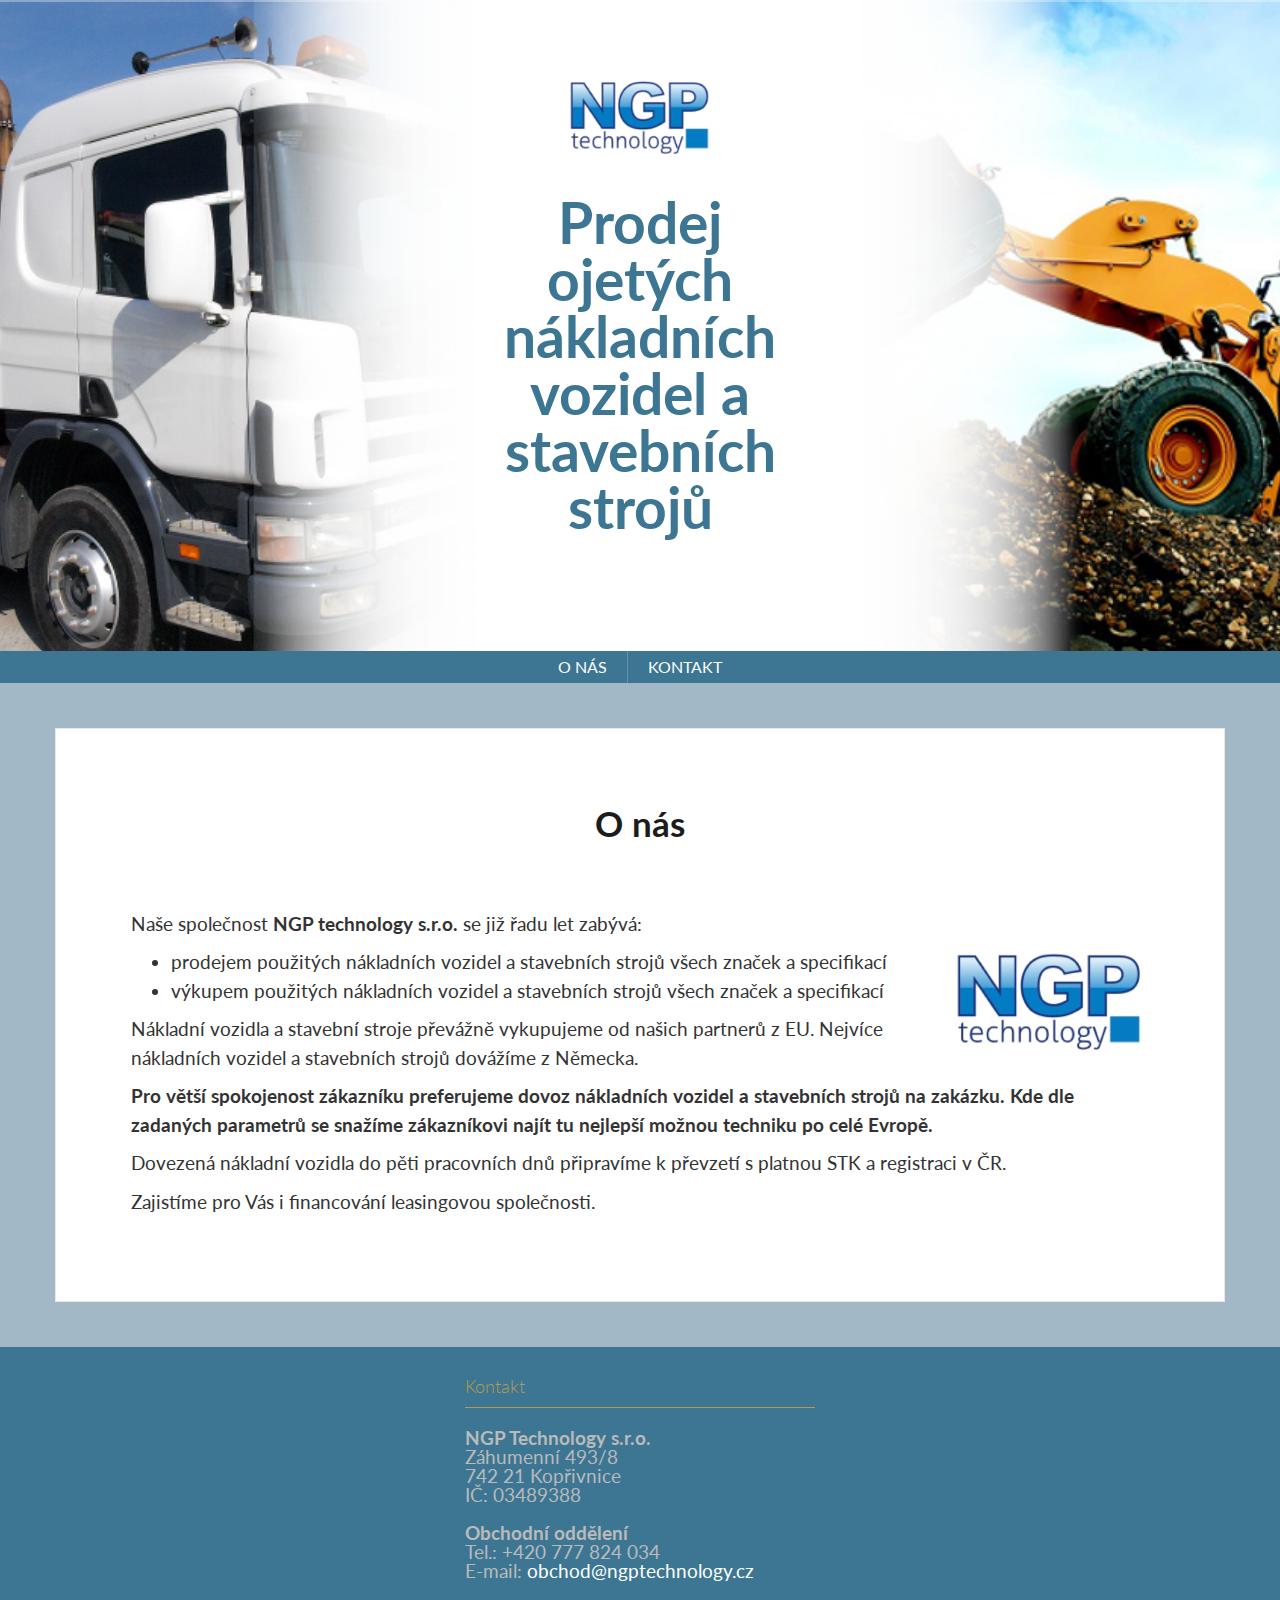
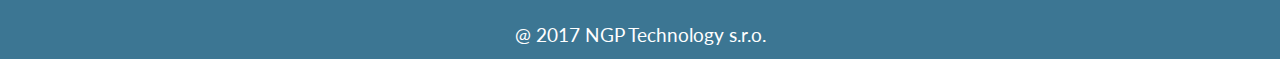
<file: index.html>
<!DOCTYPE html>
<html lang="cs-CZ">
<head>
<meta charset="UTF-8">
<meta name="viewport" content="width=device-width, initial-scale=1">
<link rel="profile" href="https://gmpg.org/xfn/11">
<link rel="pingback" href="xmlrpc.php">
<link rel="shortcut icon" href="wp-content/uploads/2017/10/logo.jpg" />
    
<!-- Global site tag (gtag.js) - Google Analytics -->
<script async src="https://www.googletagmanager.com/gtag/js?id=UA-76044868-4"></script>
<script>
  window.dataLayer = window.dataLayer || [];
  function gtag(){dataLayer.push(arguments);}
  gtag('js', new Date());

  gtag('config', 'UA-76044868-4');
</script>

<title>O nás | NGP Technology s.r.o.</title>

<!-- This site is optimized with the Yoast SEO plugin v12.2 - https://yoast.com/wordpress/plugins/seo/ -->
<meta name="robots" content="max-snippet:-1, max-image-preview:large, max-video-preview:-1"/>
<link rel="canonical" href="index.html" />
<meta property="og:locale" content="cs_CZ" />
<meta property="og:type" content="article" />
<meta property="og:title" content="O nás | NGP Technology s.r.o." />
<meta property="og:description" content="Naše společnost NGP technology s.r.o. se již řadu let zabývá: prodejem použitých nákladních vozidel a stavebních strojů všech značek a specifikací výkupem použitých nákladních vozidel a stavebních strojů všech značek a specifikací servisem a přestavbou nákladních vozidel značkyContinue reading" />
<meta property="og:url" content="./" />
<meta property="og:site_name" content="NGP Technology s.r.o." />
<meta property="og:image" content="wp-content/uploads/2017/10/logo-300x154.jpg" />
<meta name="twitter:card" content="summary" />
<meta name="twitter:description" content="Naše společnost NGP technology s.r.o. se již řadu let zabývá: prodejem použitých nákladních vozidel a stavebních strojů všech značek a specifikací výkupem použitých nákladních vozidel a stavebních strojů všech značek a specifikací servisem a přestavbou nákladních vozidel značkyContinue reading" />
<meta name="twitter:title" content="O nás | NGP Technology s.r.o." />
<meta name="twitter:image" content="wp-content/uploads/2017/10/logo-300x154.jpg" />
<script type='application/ld+json'>{"@context":"https://schema.org","@type":"Organization","name":"NGP Technology s.r.o.","url":"./","logo":"wp-content/uploads/2017/10/logo.jpg"}</script>
<!-- / Yoast SEO plugin. -->

<link rel='dns-prefetch' href='https://fonts.googleapis.com/' />
<link rel='dns-prefetch' href='https://s.w.org/' />
<link rel="alternate" type="application/rss+xml" title="NGP Technology s.r.o. &raquo; RSS zdroj" href="feed/" />
<link rel="alternate" type="application/rss+xml" title="NGP Technology s.r.o. &raquo; RSS komentářů" href="comments/feed/" />
		<script type="text/javascript">
			window._wpemojiSettings = {"baseUrl":"https:\/\/s.w.org\/images\/core\/emoji\/12.0.0-1\/72x72\/","ext":".png","svgUrl":"https:\/\/s.w.org\/images\/core\/emoji\/12.0.0-1\/svg\/","svgExt":".svg","source":{"concatemoji":"wp-includes\/js\/wp-emoji-release.min.js?ver=5.2.22"}};
			!function(e,a,t){var n,r,o,i=a.createElement("canvas"),p=i.getContext&&i.getContext("2d");function s(e,t){var a=String.fromCharCode;p.clearRect(0,0,i.width,i.height),p.fillText(a.apply(this,e),0,0);e=i.toDataURL();return p.clearRect(0,0,i.width,i.height),p.fillText(a.apply(this,t),0,0),e===i.toDataURL()}function c(e){var t=a.createElement("script");t.src=e,t.defer=t.type="text/javascript",a.getElementsByTagName("head")[0].appendChild(t)}for(o=Array("flag","emoji"),t.supports={everything:!0,everythingExceptFlag:!0},r=0;r<o.length;r++)t.supports[o[r]]=function(e){if(!p||!p.fillText)return!1;switch(p.textBaseline="top",p.font="600 32px Arial",e){case"flag":return s([55356,56826,55356,56819],[55356,56826,8203,55356,56819])?!1:!s([55356,57332,56128,56423,56128,56418,56128,56421,56128,56430,56128,56423,56128,56447],[55356,57332,8203,56128,56423,8203,56128,56418,8203,56128,56421,8203,56128,56430,8203,56128,56423,8203,56128,56447]);case"emoji":return!s([55357,56424,55356,57342,8205,55358,56605,8205,55357,56424,55356,57340],[55357,56424,55356,57342,8203,55358,56605,8203,55357,56424,55356,57340])}return!1}(o[r]),t.supports.everything=t.supports.everything&&t.supports[o[r]],"flag"!==o[r]&&(t.supports.everythingExceptFlag=t.supports.everythingExceptFlag&&t.supports[o[r]]);t.supports.everythingExceptFlag=t.supports.everythingExceptFlag&&!t.supports.flag,t.DOMReady=!1,t.readyCallback=function(){t.DOMReady=!0},t.supports.everything||(n=function(){t.readyCallback()},a.addEventListener?(a.addEventListener("DOMContentLoaded",n,!1),e.addEventListener("load",n,!1)):(e.attachEvent("onload",n),a.attachEvent("onreadystatechange",function(){"complete"===a.readyState&&t.readyCallback()})),(n=t.source||{}).concatemoji?c(n.concatemoji):n.wpemoji&&n.twemoji&&(c(n.twemoji),c(n.wpemoji)))}(window,document,window._wpemojiSettings);
		</script>
		<style type="text/css">
img.wp-smiley,
img.emoji {
	display: inline !important;
	border: none !important;
	box-shadow: none !important;
	height: 1em !important;
	width: 1em !important;
	margin: 0 .07em !important;
	vertical-align: -0.1em !important;
	background: none !important;
	padding: 0 !important;
}
</style>
	<link rel='stylesheet' id='oria-bootstrap-css'  href='wp-content/themes/oria/css/bootstrap/bootstrap.min.css%3Fver=1.css' type='text/css' media='all' />
<link rel='stylesheet' id='wp-block-library-css'  href='wp-includes/css/dist/block-library/style.min.css%3Fver=5.2.22.css' type='text/css' media='all' />
<link rel='stylesheet' id='bodhi-svgs-attachment-css'  href='wp-content/plugins/svg-support/css/svgs-attachment.css%3Fver=5.2.22.css' type='text/css' media='all' />
<link rel='stylesheet' id='chld_thm_cfg_parent-css'  href='wp-content/themes/oria/style.css%3Fver=5.2.22.css' type='text/css' media='all' />
<link rel='stylesheet' id='oria-style-css'  href='wp-content/themes/oria-child/style.css%3Fver=5.2.22.css' type='text/css' media='all' />
<style id='oria-style-inline-css' type='text/css'>
.footer-widgets .widget-title,.owl-theme .owl-controls .owl-buttons div,.read-more,.entry-title a:hover,a, a:hover { color:#b7994d}
#preloader-inner,.oria-slider .slide-title a,.read-more:hover,.nav-previous:hover,.nav-next:hover, button,.button,input[type="button"],input[type="reset"],input[type="submit"] { background-color:#b7994d}
.widget-title { border-color:#b7994d}
.sidebar-toggle,.social-navigation li a:hover,.main-navigation a:hover {background-color:rgba(183,153,77,0.4);}
body, .widget a { color:#333333}
.site-title a, .site-title a:hover { color:#6391bf}
.site-description { color:#a3a3a3}
.site-logo { max-width:150px; }
.site-branding { padding-top:75px;padding-bottom:75px; }
h1, h2, h3, h4, h5, h6, .main-navigation li { font-family:Lato, sans-serif;}
.site-title { font-size:40px; }
.site-description { font-size:20px; }
h1 { font-size:35px; }
h2 { font-size:23px; }
h3 { font-size:19px; }
h4 { font-size:18px; }
h5 { font-size:18px; }
h6 { font-size:15px; }
body { font-size:19px; }

</style>
<link rel='stylesheet' id='oria-body-fonts-css'  href='https://fonts.googleapis.com/css?family=Lato%3A400%2C700%2C400italic%2C700italic&amp;ver=5.2.22' type='text/css' media='all' />
<link rel='stylesheet' id='oria-headings-fonts-css'  href='https://fonts.googleapis.com/css?family=Lato%3A300%2C700&amp;ver=5.2.22' type='text/css' media='all' />
<link rel='stylesheet' id='oria-fontawesome-css'  href='wp-content/themes/oria/fonts/font-awesome.min.css%3Fver=5.2.22.css' type='text/css' media='all' />
<script type='text/javascript' src='wp-includes/js/jquery/jquery.js%3Fver=1.12.4-wp'></script>
<script type='text/javascript' src='wp-includes/js/jquery/jquery-migrate.min.js%3Fver=1.4.1'></script>
<script type='text/javascript' src='wp-content/themes/oria/js/owl.carousel.min.js%3Fver=1'></script>
<script type='text/javascript'>
/* <![CDATA[ */
var sliderOptions = {"slideshowspeed":"4000"};
var sliderOptions = {"slideshowspeed":"4000"};
/* ]]> */
</script>
<script type='text/javascript' src='wp-content/themes/oria/js/slider-init.js%3Fver=1'></script>
<script type='text/javascript' src='wp-content/themes/oria/js/jquery.fitvids.js%3Fver=1'></script>
<script type='text/javascript' src='wp-content/themes/oria/js/jquery.slicknav.min.js%3Fver=1'></script>
<script type='text/javascript' src='wp-content/themes/oria/js/parallax.min.js%3Fver=1'></script>
<script type='text/javascript' src='wp-content/themes/oria/js/scripts.js%3Fver=1'></script>
<script type='text/javascript' src='wp-includes/js/imagesloaded.min.js%3Fver=3.2.0'></script>
<script type='text/javascript' src='wp-includes/js/masonry.min.js%3Fver=3.3.2'></script>
<script type='text/javascript' src='wp-content/themes/oria/js/imagesloaded.pkgd.min.js%3Fver=1'></script>
<script type='text/javascript' src='wp-content/themes/oria/js/masonry-init.js%3Fver=1'></script>
<link rel='https://api.w.org/' href='wp-json/' />
<link rel="EditURI" type="application/rsd+xml" title="RSD" href="xmlrpc.php?rsd" />
<link rel="wlwmanifest" type="application/wlwmanifest+xml" href="wp-includes/wlwmanifest.xml" />
<meta name="generator" content="WordPress 5.2.22" />
<link rel='shortlink' href='?p=2' />
<link rel="alternate" type="application/json+oembed" href="wp-json/oembed/1.0/embed?url=%2F" />
<link rel="alternate" type="text/xml+oembed" href="wp-json/oembed/1.0/embed?url=%2F&#038;format=xml" />
<!--[if lt IE 9]>
<script src="wp-content/themes/oria/js/html5shiv.js"></script>
<![endif]-->
		<style type="text/css">
			.site-header {
				background-image: url(wp-content/uploads/2017/10/uvodni_fotka4.png);
			}
		</style>
		<style type="text/css" id="custom-background-css">
body.custom-background { background-color: #a3b8c6; }
</style>
	<link rel="icon" href="wp-content/uploads/2017/09/logo.png" sizes="32x32" />
<link rel="icon" href="wp-content/uploads/2017/09/logo.png" sizes="192x192" />
<link rel="apple-touch-icon-precomposed" href="wp-content/uploads/2017/09/logo.png" />
<meta name="msapplication-TileImage" content="https://ngptechnology.cz/wp-content/uploads/2017/09/logo.png" />
</head>

<body data-rsssl=1 class="page-template-default page page-id-2 custom-background fullwidth-single">

<div class="preloader"><div id="preloader-inner"><div class="preload">&nbsp;</div></div></div>
<div id="page" class="hfeed site">
	<a class="skip-link screen-reader-text" href="index.html#content">Přejít k obsahu webu</a>

	<header id="masthead" class="site-header" role="banner">

		<div class="top-bar clearfix no-toggle">
						<nav class="social-navigation clearfix">
							</nav>
					
					</div>

		<div class="container">
			<div class="site-branding">
				<a href="./" title="NGP Technology s.r.o."><img class="site-logo show-title" src="wp-content/uploads/2017/10/logo.jpg" alt="NGP Technology s.r.o." /></a><h1 class="site-title">Prodej ojetých nákladních vozidel a stavebních strojů</h1>			</div><!-- .site-branding -->
		</div>

		<nav id="site-navigation" class="main-navigation" role="navigation">
			<div class="menu-hlavni-container"><ul id="primary-menu" class="menu clearfix">
<li id="menu-item-136" class="menu-item menu-item-type-post_type menu-item-object-page current-menu-item page_item page-item-2 current_page_item menu-item-136"><a href="index.html" aria-current="page">O nás</a></li>
<li id="menu-item-313" class="menu-item menu-item-type-post_type menu-item-object-page menu-item-313"><a href="kontakt/">Kontakt</a></li>
</ul></div>		</nav><!-- #site-navigation -->
		<nav class="mobile-nav"></nav>

	</header><!-- #masthead -->
	

		<!--
						<div class="oria-slider slider-loader">
				<div class="featured-inner clearfix">
					<div class="slider-inner">
					                        <div class="slide">
						<div class="slide-category">
                            	<span>NOVÉ</span>                            </div>
                            <img width="368" height="260" src="wp-content/uploads/2018/01/20180123_102216-368x260.jpg" class="attachment-oria-carousel size-oria-carousel wp-post-image" alt="" />
                            <h3 class="slide-title">LIEBHERR 926</h3>
                        </div>

					                        <div class="slide">
						<div class="slide-category">
                            	<span>NOVÉ</span>                            </div>
                            <img width="390" height="260" src="wp-content/uploads/2017/12/IMG_4922-1-390x260.jpg" class="attachment-oria-carousel size-oria-carousel wp-post-image" alt="" />
                            <h3 class="slide-title">LIEBHERR LTM 1025</h3>
                        </div>

										</div>
				</div>
			</div>
					-->
	<div id="content" class="site-content clearfix">
				<div class="container content-wrapper">
		

	<div id="primary" class="content-area">
		<main id="main" class="site-main" role="main">

			
				
<article id="post-2" class="post-2 page type-page status-publish hentry">

		
	<header class="entry-header">
		<h1 class="entry-title">O nás</h1>	</header><!-- .entry-header -->

	<div class="entry-content">
		<p class="p2"><span class="s1">Naše společnost <strong>NGP technology s.r.o.</strong> se již řadu let zabývá:</span></p>
<p><img class="wp-image-211 alignright" src="wp-content/uploads/2017/10/logo-300x154.jpg" alt="" width="199" height="102" srcset="wp-content/uploads/2017/10/logo-300x154.jpg 300w, wp-content/uploads/2017/10/logo-520x267.jpg 520w, wp-content/uploads/2017/10/logo.jpg 737w" sizes="(max-width: 199px) 100vw, 199px" /></p>
<ul>
<li class="p2"><span class="s1"> prodejem použitých nákladních vozidel a stavebních strojů všech značek a specifikací</span></li>
<li>výkupem <span class="s1">použitých nákladních vozidel a stavebních strojů všech značek a specifikací</span></li>
</ul>
<p class="p2"><span class="s1">Nákladní vozidla a stavební stroje převážně vykupujeme od našich partnerů z EU. Nejvíce nákladních vozidel a stavebních strojů dovážíme z Německa.</span></p>
<p class="p2"><strong><span class="s1">Pro větší spokojenost zákazníku preferujeme dovoz nákladních vozidel a stavebních strojů na zakázku. Kde dle zadaných parametrů se snažíme zákazníkovi najít tu nejlepší možnou techniku po celé Evropě.</span></strong></p>
<p class="p2"><span class="s1">Dovezená nákladní vozidla do pěti pracovních dnů připravíme k převzetí s platnou STK a registraci v ČR.</span></p>
<p class="p2"><span class="s1">Zajistíme pro Vás i financování leasingovou společnosti.</span></p>
			</div><!-- .entry-content -->

	<footer class="entry-footer">
			</footer><!-- .entry-footer -->
</article><!-- #post-## -->

				
			
		</main><!-- #main -->
	</div><!-- #primary -->


		</div>
	</div><!-- #content -->

			
	
	<div id="sidebar-footer" class="footer-widgets" role="complementary">
		<div class="container" style="display: flex; justify-content: center;">
							<div class="sidebar-column col-md-4">
					<aside id="text-5" class="widget widget_text"><h4 class="widget-title">Kontakt</h4>			<div class="textwidget"><p><strong>NGP Technology s.r.o.</strong><br class="" />Záhumenní 493/8<br class="" />742 21 Kopřivnice<br class="" />IČ: 03489388<br class="" /><br class="" /><strong>Obchodní oddělení</strong><br />
Tel.: +420 777 824 034<br />
E-mail: <a href="mailto:obchod@ngptechnology.cz">obchod@ngptechnology.cz</a></p>
</div>
		</aside>				</div>
					</div>	
	</div>	
	<footer id="colophon" class="site-footer" role="contentinfo">
		<div class="site-info container" style="display: flex; justify-content: center;">
			<a href="./" rel="nofollow">@ 2017 NGP Technology s.r.o.</a><span class="sep">		</div><!-- .site-info -->
	</footer><!-- #colophon -->
</div><!-- #page -->

<script type='text/javascript' src='wp-content/themes/oria/js/skip-link-focus-fix.js%3Fver=20130115'></script>
<script type='text/javascript' src='wp-includes/js/wp-embed.min.js%3Fver=5.2.22'></script>

</body>
</html>
</file>
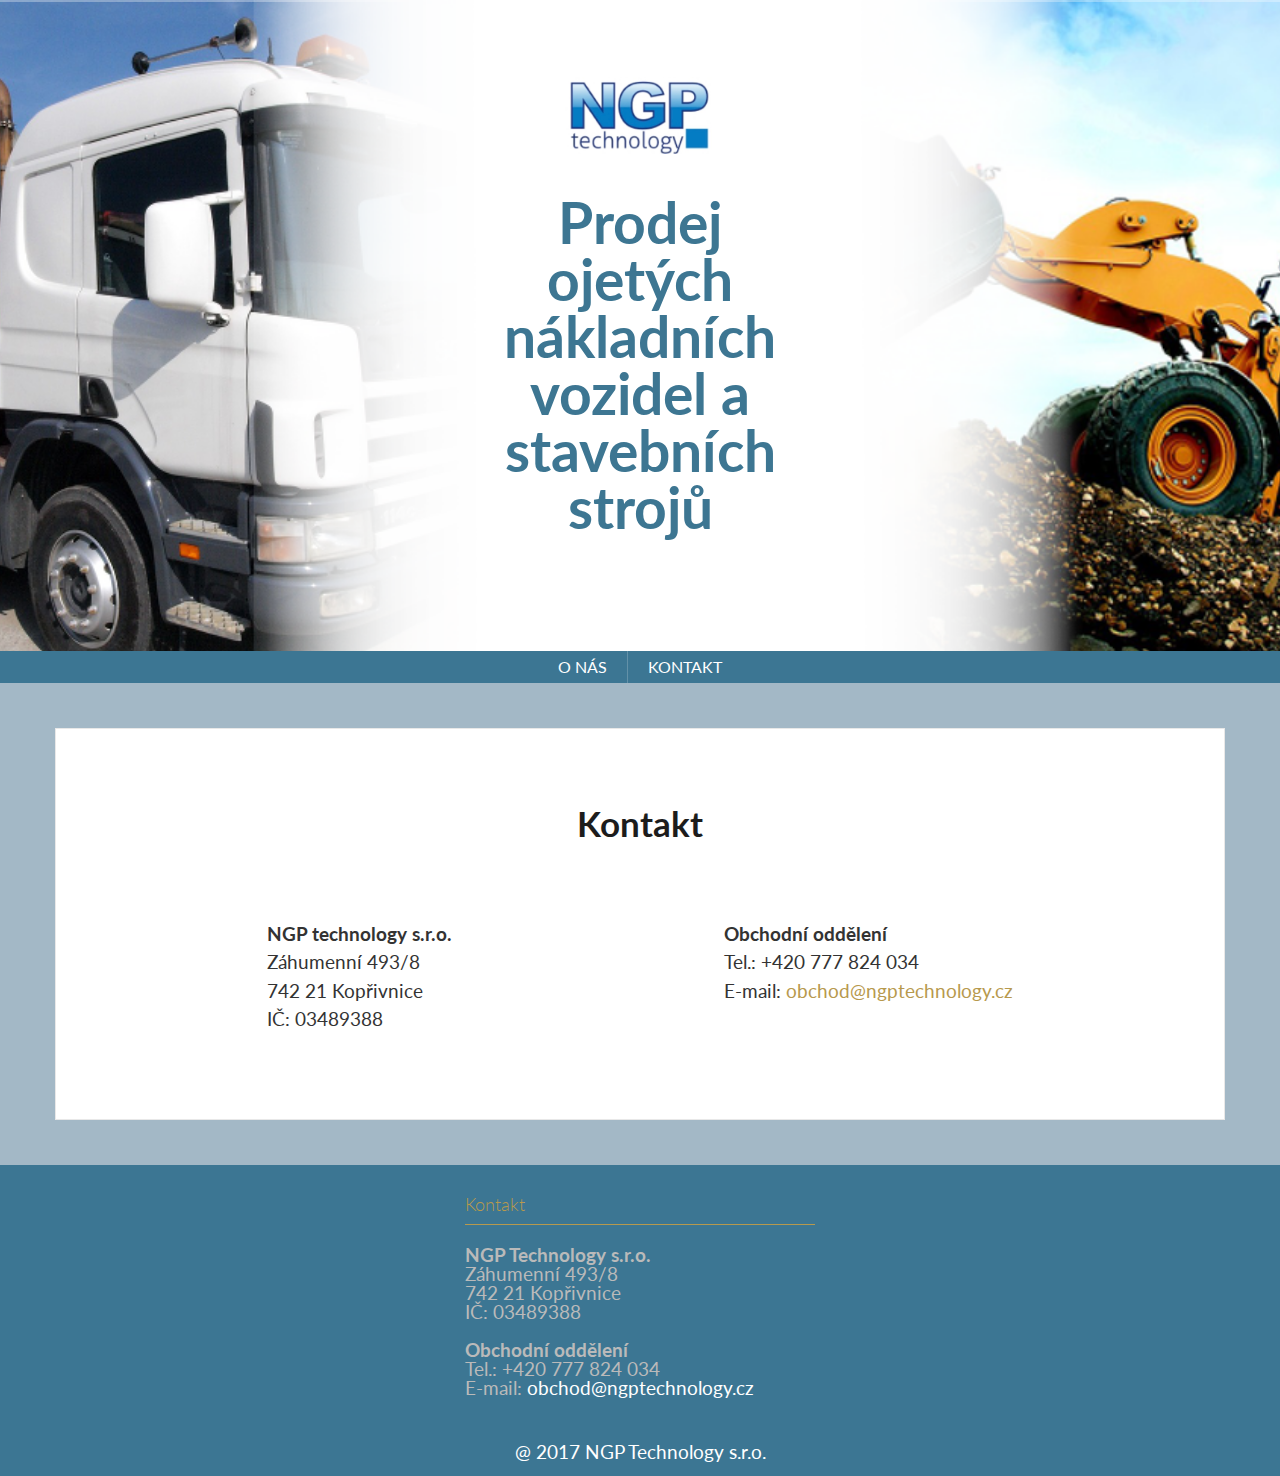
<file: kontakt/index.html>
<!DOCTYPE html>
<html lang="cs-CZ">
<head>
<meta charset="UTF-8">
<meta name="viewport" content="width=device-width, initial-scale=1">
<link rel="profile" href="https://gmpg.org/xfn/11">
<link rel="pingback" href="../xmlrpc.php">
<link rel="shortcut icon" href="../wp-content/uploads/2017/10/logo.jpg" />
    
<!-- Global site tag (gtag.js) - Google Analytics -->
<script async src="https://www.googletagmanager.com/gtag/js?id=UA-76044868-4"></script>
<script>
  window.dataLayer = window.dataLayer || [];
  function gtag(){dataLayer.push(arguments);}
  gtag('js', new Date());

  gtag('config', 'UA-76044868-4');
</script>

<title>Kontakt | NGP Technology s.r.o.</title>

<!-- This site is optimized with the Yoast SEO plugin v12.2 - https://yoast.com/wordpress/plugins/seo/ -->
<meta name="robots" content="max-snippet:-1, max-image-preview:large, max-video-preview:-1"/>
<link rel="canonical" href="../kontakt/index.html" />
<meta property="og:locale" content="cs_CZ" />
<meta property="og:type" content="article" />
<meta property="og:title" content="Kontakt | NGP Technology s.r.o." />
<meta property="og:description" content="NGP technology s.r.o. Záhumenní 493/8 742 21 Kopřivnice IČ: 03489388 Obchodní oddělení Tel.: +420 777 824 034 E-mail: obchod@ngptechnology.cz Provozovna Lubina 252 742 21 Kopřivnice-Lubina IČ: 03489388" />
<meta property="og:url" content="../kontakt/index.html" />
<meta property="og:site_name" content="NGP Technology s.r.o." />
<meta name="twitter:card" content="summary" />
<meta name="twitter:description" content="NGP technology s.r.o. Záhumenní 493/8 742 21 Kopřivnice IČ: 03489388 Obchodní oddělení Tel.: +420 777 824 034 E-mail: obchod@ngptechnology.cz Provozovna Lubina 252 742 21 Kopřivnice-Lubina IČ: 03489388" />
<meta name="twitter:title" content="Kontakt | NGP Technology s.r.o." />
<script type='application/ld+json'>{"@context":"https://schema.org","@type":"Organization","name":"NGP Technology s.r.o.","url":"../","logo":"../wp-content/uploads/2017/10/logo.jpg"}</script>
<!-- / Yoast SEO plugin. -->
<meta charset="UTF-8">
<meta name="viewport" content="width=device-width, initial-scale=1">
<link rel="profile" href="https://gmpg.org/xfn/11">
<link rel="pingback" href="../xmlrpc.php">
<link rel="shortcut icon" href="../wp-content/uploads/2017/10/logo.jpg" />
    
<!-- Global site tag (gtag.js) - Google Analytics -->
<script async src="https://www.googletagmanager.com/gtag/js?id=UA-76044868-4"></script>
<script>
  window.dataLayer = window.dataLayer || [];
  function gtag(){dataLayer.push(arguments);}
  gtag('js', new Date());

  gtag('config', 'UA-76044868-4');
</script>

<title>Kontakt | NGP Technology s.r.o.</title>

<!-- This site is optimized with the Yoast SEO plugin v12.2 - https://yoast.com/wordpress/plugins/seo/ -->
<meta name="robots" content="max-snippet:-1, max-image-preview:large, max-video-preview:-1"/>
<link rel="canonical" href="kontakt/index.html" />
<meta property="og:locale" content="cs_CZ" />
<meta property="og:type" content="article" />
<meta property="og:title" content="Kontakt | NGP Technology s.r.o." />
<meta property="og:description" content="NGP technology s.r.o. Záhumenní 493/8 742 21 Kopřivnice IČ: 03489388 Obchodní oddělení Tel.: +420 777 824 034 E-mail: obchod@ngptechnology.cz Provozovna Lubina 252 742 21 Kopřivnice-Lubina IČ: 03489388" />
<meta property="og:url" content="kontakt/index.html" />
<meta property="og:site_name" content="NGP Technology s.r.o." />
<meta name="twitter:card" content="summary" />
<meta name="twitter:description" content="NGP technology s.r.o. Záhumenní 493/8 742 21 Kopřivnice IČ: 03489388 Obchodní oddělení Tel.: +420 777 824 034 E-mail: obchod@ngptechnology.cz Provozovna Lubina 252 742 21 Kopřivnice-Lubina IČ: 03489388" />
<meta name="twitter:title" content="Kontakt | NGP Technology s.r.o." />
<script type='application/ld+json'>{"@context":"https://schema.org","@type":"Organization","name":"NGP Technology s.r.o.","url":"./","logo":"wp-content/uploads/2017/10/logo.jpg"}</script>
<!-- / Yoast SEO plugin. -->

<link rel='dns-prefetch' href='https://fonts.googleapis.com/' />
<link rel='dns-prefetch' href='https://s.w.org/' />
<link rel="alternate" type="application/rss+xml" title="NGP Technology s.r.o. &raquo; RSS zdroj" href="../feed/" />
<link rel="alternate" type="application/rss+xml" title="NGP Technology s.r.o. &raquo; RSS komentářů" href="../comments/feed/" />
		<script type="text/javascript">
			window._wpemojiSettings = {"baseUrl":"https:\/\/s.w.org\/images\/core\/emoji\/12.0.0-1\/72x72\/","ext":".png","svgUrl":"https:\/\/s.w.org\/images\/core\/emoji\/12.0.0-1\/svg\/","svgExt":".svg","source":{"concatemoji":"..\/wp-includes\/js\/wp-emoji-release.min.js?ver=5.2.22"}};
			!function(e,a,t){var n,r,o,i=a.createElement("canvas"),p=i.getContext&&i.getContext("2d");function s(e,t){var a=String.fromCharCode;p.clearRect(0,0,i.width,i.height),p.fillText(a.apply(this,e),0,0);e=i.toDataURL();return p.clearRect(0,0,i.width,i.height),p.fillText(a.apply(this,t),0,0),e===i.toDataURL()}function c(e){var t=a.createElement("script");t.src=e,t.defer=t.type="text/javascript",a.getElementsByTagName("head")[0].appendChild(t)}for(o=Array("flag","emoji"),t.supports={everything:!0,everythingExceptFlag:!0},r=0;r<o.length;r++)t.supports[o[r]]=function(e){if(!p||!p.fillText)return!1;switch(p.textBaseline="top",p.font="600 32px Arial",e){case"flag":return s([55356,56826,55356,56819],[55356,56826,8203,55356,56819])?!1:!s([55356,57332,56128,56423,56128,56418,56128,56421,56128,56430,56128,56423,56128,56447],[55356,57332,8203,56128,56423,8203,56128,56418,8203,56128,56421,8203,56128,56430,8203,56128,56423,8203,56128,56447]);case"emoji":return!s([55357,56424,55356,57342,8205,55358,56605,8205,55357,56424,55356,57340],[55357,56424,55356,57342,8203,55358,56605,8203,55357,56424,55356,57340])}return!1}(o[r]),t.supports.everything=t.supports.everything&&t.supports[o[r]],"flag"!==o[r]&&(t.supports.everythingExceptFlag=t.supports.everythingExceptFlag&&t.supports[o[r]]);t.supports.everythingExceptFlag=t.supports.everythingExceptFlag&&!t.supports.flag,t.DOMReady=!1,t.readyCallback=function(){t.DOMReady=!0},t.supports.everything||(n=function(){t.readyCallback()},a.addEventListener?(a.addEventListener("DOMContentLoaded",n,!1),e.addEventListener("load",n,!1)):(e.attachEvent("onload",n),a.attachEvent("onreadystatechange",function(){"complete"===a.readyState&&t.readyCallback()})),(n=t.source||{}).concatemoji?c(n.concatemoji):n.wpemoji&&n.twemoji&&(c(n.twemoji),c(n.wpemoji)))}(window,document,window._wpemojiSettings);
		</script>
		<style type="text/css">
img.wp-smiley,
img.emoji {
	display: inline !important;
	border: none !important;
	box-shadow: none !important;
	height: 1em !important;
	width: 1em !important;
	margin: 0 .07em !important;
	vertical-align: -0.1em !important;
	background: none !important;
	padding: 0 !important;
}
</style>
	<link rel='stylesheet' id='oria-bootstrap-css'  href='../wp-content/themes/oria/css/bootstrap/bootstrap.min.css%3Fver=1.css' type='text/css' media='all' />
<link rel='stylesheet' id='wp-block-library-css'  href='../wp-includes/css/dist/block-library/style.min.css%3Fver=5.2.22.css' type='text/css' media='all' />
<link rel='stylesheet' id='bodhi-svgs-attachment-css'  href='../wp-content/plugins/svg-support/css/svgs-attachment.css%3Fver=5.2.22.css' type='text/css' media='all' />
<link rel='stylesheet' id='chld_thm_cfg_parent-css'  href='../wp-content/themes/oria/style.css%3Fver=5.2.22.css' type='text/css' media='all' />
<link rel='stylesheet' id='oria-style-css'  href='../wp-content/themes/oria-child/style.css%3Fver=5.2.22.css' type='text/css' media='all' />
<style id='oria-style-inline-css' type='text/css'>
.footer-widgets .widget-title,.owl-theme .owl-controls .owl-buttons div,.read-more,.entry-title a:hover,a, a:hover { color:#b7994d}
#preloader-inner,.oria-slider .slide-title a,.read-more:hover,.nav-previous:hover,.nav-next:hover, button,.button,input[type="button"],input[type="reset"],input[type="submit"] { background-color:#b7994d}
.widget-title { border-color:#b7994d}
.sidebar-toggle,.social-navigation li a:hover,.main-navigation a:hover {background-color:rgba(183,153,77,0.4);}
body, .widget a { color:#333333}
.site-title a, .site-title a:hover { color:#6391bf}
.site-description { color:#a3a3a3}
.site-logo { max-width:150px; }
.site-branding { padding-top:75px;padding-bottom:75px; }
h1, h2, h3, h4, h5, h6, .main-navigation li { font-family:Lato, sans-serif;}
.site-title { font-size:40px; }
.site-description { font-size:20px; }
h1 { font-size:35px; }
h2 { font-size:23px; }
h3 { font-size:19px; }
h4 { font-size:18px; }
h5 { font-size:18px; }
h6 { font-size:15px; }
body { font-size:19px; }

</style>
<link rel='stylesheet' id='oria-body-fonts-css'  href='https://fonts.googleapis.com/css?family=Lato%3A400%2C700%2C400italic%2C700italic&amp;ver=5.2.22' type='text/css' media='all' />
<link rel='stylesheet' id='oria-headings-fonts-css'  href='https://fonts.googleapis.com/css?family=Lato%3A300%2C700&amp;ver=5.2.22' type='text/css' media='all' />
<link rel='stylesheet' id='oria-fontawesome-css'  href='../wp-content/themes/oria/fonts/font-awesome.min.css%3Fver=5.2.22.css' type='text/css' media='all' />
<script type='text/javascript' src='../wp-includes/js/jquery/jquery.js%3Fver=1.12.4-wp'></script>
<script type='text/javascript' src='../wp-includes/js/jquery/jquery-migrate.min.js%3Fver=1.4.1'></script>
<script type='text/javascript' src='../wp-content/themes/oria/js/owl.carousel.min.js%3Fver=1'></script>
<script type='text/javascript'>
/* <![CDATA[ */
var sliderOptions = {"slideshowspeed":"4000"};
var sliderOptions = {"slideshowspeed":"4000"};
/* ]]> */
</script>
<script type='text/javascript' src='../wp-content/themes/oria/js/slider-init.js%3Fver=1'></script>
<script type='text/javascript' src='../wp-content/themes/oria/js/jquery.fitvids.js%3Fver=1'></script>
<script type='text/javascript' src='../wp-content/themes/oria/js/jquery.slicknav.min.js%3Fver=1'></script>
<script type='text/javascript' src='../wp-content/themes/oria/js/parallax.min.js%3Fver=1'></script>
<script type='text/javascript' src='../wp-content/themes/oria/js/scripts.js%3Fver=1'></script>
<script type='text/javascript' src='../wp-includes/js/imagesloaded.min.js%3Fver=3.2.0'></script>
<script type='text/javascript' src='../wp-includes/js/masonry.min.js%3Fver=3.3.2'></script>
<script type='text/javascript' src='../wp-content/themes/oria/js/imagesloaded.pkgd.min.js%3Fver=1'></script>
<script type='text/javascript' src='../wp-content/themes/oria/js/masonry-init.js%3Fver=1'></script>
<link rel='https://api.w.org/' href='../wp-json/' />
<link rel="EditURI" type="application/rsd+xml" title="RSD" href="../xmlrpc.php?rsd" />
<link rel="wlwmanifest" type="application/wlwmanifest+xml" href="../wp-includes/wlwmanifest.xml" /> 
<meta name="generator" content="WordPress 5.2.22" />
<link rel='shortlink' href='?p=306' />
<link rel="alternate" type="application/json+oembed" href="../wp-json/oembed/1.0/embed?url=kontakt/index.html" />
<link rel="alternate" type="text/xml+oembed" href="../wp-json/oembed/1.0/embed?url=kontakt/index.html&#038;format=xml" />
<!--[if lt IE 9]>
<script src="../wp-content/themes/oria/js/html5shiv.js"></script>
<![endif]-->
		<style type="text/css">
			.site-header {
				background-image: url(../wp-content/uploads/2017/10/uvodni_fotka4.png);
			}
		</style>
		<style type="text/css" id="custom-background-css">
body.custom-background { background-color: #a3b8c6; }
</style>
	<link rel="icon" href="../wp-content/uploads/2017/09/logo.png" sizes="32x32" />
<link rel="icon" href="../wp-content/uploads/2017/09/logo.png" sizes="192x192" />
<link rel="apple-touch-icon-precomposed" href="../wp-content/uploads/2017/09/logo.png" />
<meta name="msapplication-TileImage" content="https://ngptechnology.wp-content/uploads/2017/09/logo.png" />
</head>

<body data-rsssl=1 class="page-template-default page page-id-306 custom-background fullwidth-single">

<div class="preloader"><div id="preloader-inner"><div class="preload">&nbsp;</div></div></div>
<div id="page" class="hfeed site">
	<a class="skip-link screen-reader-text" href="#content">Přejít k obsahu webu</a>

	<header id="masthead" class="site-header" role="banner">

		<div class="top-bar clearfix no-toggle">
						<nav class="social-navigation clearfix">
							</nav>
					
					</div>

		<div class="container">
			<div class="site-branding">
				<a href="../" title="NGP Technology s.r.o."><img class="site-logo show-title" src="../wp-content/uploads/2017/10/logo.jpg" alt="NGP Technology s.r.o." /></a><h1 class="site-title">Prodej ojetých nákladních vozidel a stavebních strojů</h1>			</div><!-- .site-branding -->
		</div>

		<nav id="site-navigation" class="main-navigation" role="navigation">
			<div class="menu-hlavni-container"><ul id="primary-menu" class="menu clearfix">
<li id="menu-item-136" class="menu-item menu-item-type-post_type menu-item-object-page menu-item-136"><a href="../">O nás</a></li>
<li id="menu-item-313" class="menu-item menu-item-type-post_type menu-item-object-page current-menu-item page_item page-item-306 current_page_item menu-item-313"><a href="../kontakt/" aria-current="page">Kontakt</a></li>
</ul></div>		</nav><!-- #site-navigation -->
		<nav class="mobile-nav"></nav>

	</header>
	<div id="content" class="site-content clearfix">
				<div class="container content-wrapper">
		

	<div id="primary" class="content-area">
		<main id="main" class="site-main" role="main">

			
				
<article id="post-306" class="post-306 page type-page status-publish hentry">

		
	<header class="entry-header">
		<h1 class="entry-title">Kontakt</h1>	</header><!-- .entry-header -->

	<div class="entry-content" style="display: flex; justify-content: space-evenly;">
		
<div style=" margin: 0 auto; padding: 10px;"><strong>NGP technology s.r.o.</strong><br />
Záhumenní 493/8<br />
742 21 Kopřivnice<br />
IČ: 03489388</div>
<div style=" margin: 0 auto; padding: 10px;"><strong>Obchodní oddělení</strong><br />
Tel.: +420 777 824 034<br />
E-mail: <a href="mailto:obchod@ngptechnology.cz">obchod@ngptechnology.cz</a></div>


</div>
			</div><!-- .entry-content -->

	<footer class="entry-footer">
			</footer><!-- .entry-footer -->
</article><!-- #post-## -->

				
			
		</main><!-- #main -->
	</div><!-- #primary -->


		</div>
	</div><!-- #content -->

			
	
	<div id="sidebar-footer" class="footer-widgets" role="complementary">
		<div class="container" style="display: flex; justify-content: center;">
							<div class="sidebar-column col-md-4">
					<aside id="text-5" class="widget widget_text"><h4 class="widget-title">Kontakt</h4>			<div class="textwidget"><p><strong>NGP Technology s.r.o.</strong><br class="" />Záhumenní 493/8<br class="" />742 21 Kopřivnice<br class="" />IČ: 03489388<br class="" /><br class="" /><strong>Obchodní oddělení</strong><br />
Tel.: +420 777 824 034<br />
E-mail: <a href="mailto:obchod@ngptechnology.cz">obchod@ngptechnology.cz</a></p>
</div>
		</aside>				</div>
					</div>	
	</div>	
	<footer id="colophon" class="site-footer" role="contentinfo" >
		<div class="site-info container" style="display: flex; justify-content: center;">
			<a href="https://ngptechnology.cz/" rel="nofollow">@ 2017 NGP Technology s.r.o.</a><span class="sep">		</div><!-- .site-info -->
	</footer><!-- #colophon -->
</div><!-- #page -->

<script type='text/javascript' src='../wp-content/themes/oria/js/skip-link-focus-fix.js%3Fver=20130115'></script>
<script type='text/javascript' src='../wp-includes/js/wp-embed.min.js%3Fver=5.2.22'></script>

</body>
</html>
</file>
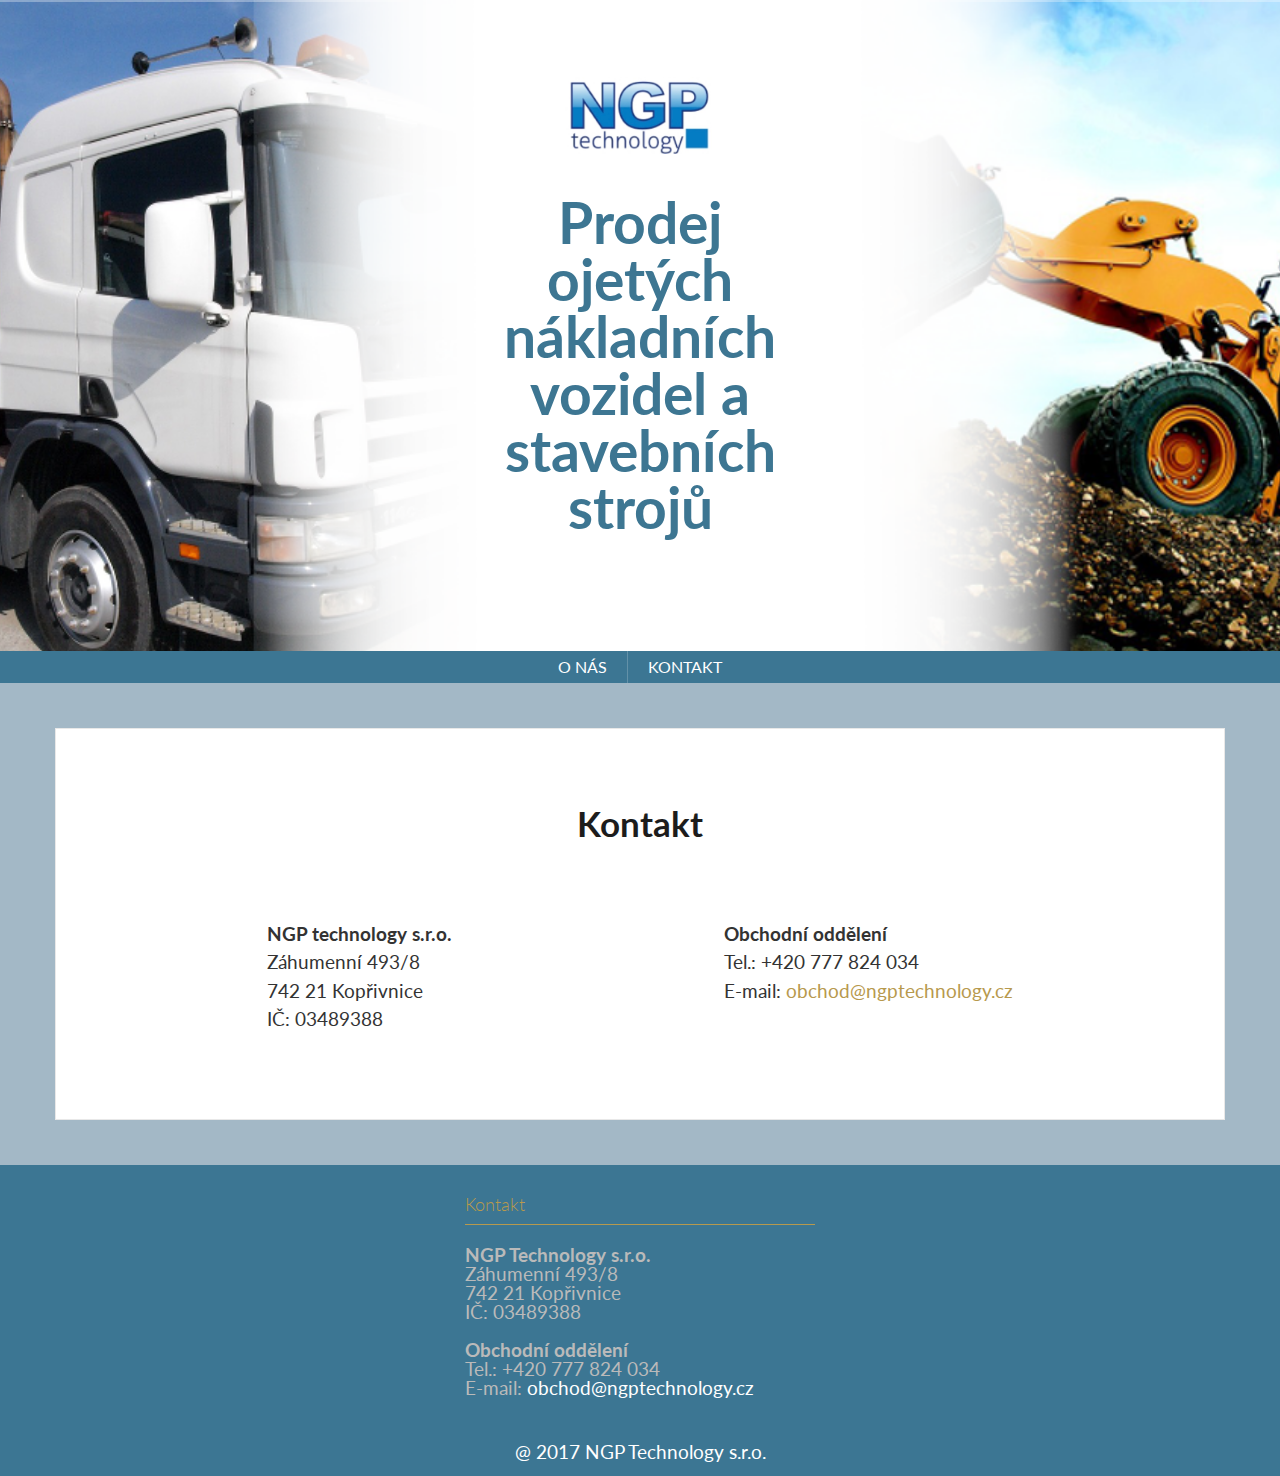
<file: kontakt.html>
<!DOCTYPE html>
<html lang="cs-CZ">
<head>
<meta charset="UTF-8">
<meta name="viewport" content="width=device-width, initial-scale=1">
<link rel="profile" href="https://gmpg.org/xfn/11">
<link rel="pingback" href="xmlrpc.php">
<link rel="shortcut icon" href="wp-content/uploads/2017/10/logo.jpg" />
    
<!-- Global site tag (gtag.js) - Google Analytics -->
<script async src="https://www.googletagmanager.com/gtag/js?id=UA-76044868-4"></script>
<script>
  window.dataLayer = window.dataLayer || [];
  function gtag(){dataLayer.push(arguments);}
  gtag('js', new Date());

  gtag('config', 'UA-76044868-4');
</script>

<title>Kontakt | NGP Technology s.r.o.</title>

<!-- This site is optimized with the Yoast SEO plugin v12.2 - https://yoast.com/wordpress/plugins/seo/ -->
<meta name="robots" content="max-snippet:-1, max-image-preview:large, max-video-preview:-1"/>
<link rel="canonical" href="kontakt.html" />
<meta property="og:locale" content="cs_CZ" />
<meta property="og:type" content="article" />
<meta property="og:title" content="Kontakt | NGP Technology s.r.o." />
<meta property="og:description" content="NGP technology s.r.o. Záhumenní 493/8 742 21 Kopřivnice IČ: 03489388 Obchodní oddělení Tel.: +420 777 824 034 E-mail: obchod@ngptechnology.cz Provozovna Lubina 252 742 21 Kopřivnice-Lubina IČ: 03489388" />
<meta property="og:url" content="kontakt.html" />
<meta property="og:site_name" content="NGP Technology s.r.o." />
<meta name="twitter:card" content="summary" />
<meta name="twitter:description" content="NGP technology s.r.o. Záhumenní 493/8 742 21 Kopřivnice IČ: 03489388 Obchodní oddělení Tel.: +420 777 824 034 E-mail: obchod@ngptechnology.cz Provozovna Lubina 252 742 21 Kopřivnice-Lubina IČ: 03489388" />
<meta name="twitter:title" content="Kontakt | NGP Technology s.r.o." />
<script type='application/ld+json'>{"@context":"https://schema.org","@type":"Organization","name":"NGP Technology s.r.o.","url":"./","logo":"wp-content/uploads/2017/10/logo.jpg"}</script>
<!-- / Yoast SEO plugin. -->

<link rel='dns-prefetch' href='https://fonts.googleapis.com/' />
<link rel='dns-prefetch' href='https://s.w.org/' />
<link rel="alternate" type="application/rss+xml" title="NGP Technology s.r.o. &raquo; RSS zdroj" href="feed/" />
<link rel="alternate" type="application/rss+xml" title="NGP Technology s.r.o. &raquo; RSS komentářů" href="comments/feed/" />
		<script type="text/javascript">
			window._wpemojiSettings = {"baseUrl":"https:\/\/s.w.org\/images\/core\/emoji\/12.0.0-1\/72x72\/","ext":".png","svgUrl":"https:\/\/s.w.org\/images\/core\/emoji\/12.0.0-1\/svg\/","svgExt":".svg","source":{"concatemoji":"wp-includes\/js\/wp-emoji-release.min.js?ver=5.2.22"}};
			!function(e,a,t){var n,r,o,i=a.createElement("canvas"),p=i.getContext&&i.getContext("2d");function s(e,t){var a=String.fromCharCode;p.clearRect(0,0,i.width,i.height),p.fillText(a.apply(this,e),0,0);e=i.toDataURL();return p.clearRect(0,0,i.width,i.height),p.fillText(a.apply(this,t),0,0),e===i.toDataURL()}function c(e){var t=a.createElement("script");t.src=e,t.defer=t.type="text/javascript",a.getElementsByTagName("head")[0].appendChild(t)}for(o=Array("flag","emoji"),t.supports={everything:!0,everythingExceptFlag:!0},r=0;r<o.length;r++)t.supports[o[r]]=function(e){if(!p||!p.fillText)return!1;switch(p.textBaseline="top",p.font="600 32px Arial",e){case"flag":return s([55356,56826,55356,56819],[55356,56826,8203,55356,56819])?!1:!s([55356,57332,56128,56423,56128,56418,56128,56421,56128,56430,56128,56423,56128,56447],[55356,57332,8203,56128,56423,8203,56128,56418,8203,56128,56421,8203,56128,56430,8203,56128,56423,8203,56128,56447]);case"emoji":return!s([55357,56424,55356,57342,8205,55358,56605,8205,55357,56424,55356,57340],[55357,56424,55356,57342,8203,55358,56605,8203,55357,56424,55356,57340])}return!1}(o[r]),t.supports.everything=t.supports.everything&&t.supports[o[r]],"flag"!==o[r]&&(t.supports.everythingExceptFlag=t.supports.everythingExceptFlag&&t.supports[o[r]]);t.supports.everythingExceptFlag=t.supports.everythingExceptFlag&&!t.supports.flag,t.DOMReady=!1,t.readyCallback=function(){t.DOMReady=!0},t.supports.everything||(n=function(){t.readyCallback()},a.addEventListener?(a.addEventListener("DOMContentLoaded",n,!1),e.addEventListener("load",n,!1)):(e.attachEvent("onload",n),a.attachEvent("onreadystatechange",function(){"complete"===a.readyState&&t.readyCallback()})),(n=t.source||{}).concatemoji?c(n.concatemoji):n.wpemoji&&n.twemoji&&(c(n.twemoji),c(n.wpemoji)))}(window,document,window._wpemojiSettings);
		</script>
		<style type="text/css">
img.wp-smiley,
img.emoji {
	display: inline !important;
	border: none !important;
	box-shadow: none !important;
	height: 1em !important;
	width: 1em !important;
	margin: 0 .07em !important;
	vertical-align: -0.1em !important;
	background: none !important;
	padding: 0 !important;
}
</style>
	<link rel='stylesheet' id='oria-bootstrap-css'  href='wp-content/themes/oria/css/bootstrap/bootstrap.min.css%3Fver=1.css' type='text/css' media='all' />
<link rel='stylesheet' id='wp-block-library-css'  href='wp-includes/css/dist/block-library/style.min.css%3Fver=5.2.22.css' type='text/css' media='all' />
<link rel='stylesheet' id='bodhi-svgs-attachment-css'  href='wp-content/plugins/svg-support/css/svgs-attachment.css%3Fver=5.2.22.css' type='text/css' media='all' />
<link rel='stylesheet' id='chld_thm_cfg_parent-css'  href='wp-content/themes/oria/style.css%3Fver=5.2.22.css' type='text/css' media='all' />
<link rel='stylesheet' id='oria-style-css'  href='wp-content/themes/oria-child/style.css%3Fver=5.2.22.css' type='text/css' media='all' />
<style id='oria-style-inline-css' type='text/css'>
.footer-widgets .widget-title,.owl-theme .owl-controls .owl-buttons div,.read-more,.entry-title a:hover,a, a:hover { color:#b7994d}
#preloader-inner,.oria-slider .slide-title a,.read-more:hover,.nav-previous:hover,.nav-next:hover, button,.button,input[type="button"],input[type="reset"],input[type="submit"] { background-color:#b7994d}
.widget-title { border-color:#b7994d}
.sidebar-toggle,.social-navigation li a:hover,.main-navigation a:hover {background-color:rgba(183,153,77,0.4);}
body, .widget a { color:#333333}
.site-title a, .site-title a:hover { color:#6391bf}
.site-description { color:#a3a3a3}
.site-logo { max-width:150px; }
.site-branding { padding-top:75px;padding-bottom:75px; }
h1, h2, h3, h4, h5, h6, .main-navigation li { font-family:Lato, sans-serif;}
.site-title { font-size:40px; }
.site-description { font-size:20px; }
h1 { font-size:35px; }
h2 { font-size:23px; }
h3 { font-size:19px; }
h4 { font-size:18px; }
h5 { font-size:18px; }
h6 { font-size:15px; }
body { font-size:19px; }

</style>
<link rel='stylesheet' id='oria-body-fonts-css'  href='https://fonts.googleapis.com/css?family=Lato%3A400%2C700%2C400italic%2C700italic&amp;ver=5.2.22' type='text/css' media='all' />
<link rel='stylesheet' id='oria-headings-fonts-css'  href='https://fonts.googleapis.com/css?family=Lato%3A300%2C700&amp;ver=5.2.22' type='text/css' media='all' />
<link rel='stylesheet' id='oria-fontawesome-css'  href='wp-content/themes/oria/fonts/font-awesome.min.css%3Fver=5.2.22.css' type='text/css' media='all' />
<script type='text/javascript' src='wp-includes/js/jquery/jquery.js%3Fver=1.12.4-wp'></script>
<script type='text/javascript' src='wp-includes/js/jquery/jquery-migrate.min.js%3Fver=1.4.1'></script>
<script type='text/javascript' src='wp-content/themes/oria/js/owl.carousel.min.js%3Fver=1'></script>
<script type='text/javascript'>
/* <![CDATA[ */
var sliderOptions = {"slideshowspeed":"4000"};
var sliderOptions = {"slideshowspeed":"4000"};
/* ]]> */
</script>
<script type='text/javascript' src='wp-content/themes/oria/js/slider-init.js%3Fver=1'></script>
<script type='text/javascript' src='wp-content/themes/oria/js/jquery.fitvids.js%3Fver=1'></script>
<script type='text/javascript' src='wp-content/themes/oria/js/jquery.slicknav.min.js%3Fver=1'></script>
<script type='text/javascript' src='wp-content/themes/oria/js/parallax.min.js%3Fver=1'></script>
<script type='text/javascript' src='wp-content/themes/oria/js/scripts.js%3Fver=1'></script>
<script type='text/javascript' src='wp-includes/js/imagesloaded.min.js%3Fver=3.2.0'></script>
<script type='text/javascript' src='wp-includes/js/masonry.min.js%3Fver=3.3.2'></script>
<script type='text/javascript' src='wp-content/themes/oria/js/imagesloaded.pkgd.min.js%3Fver=1'></script>
<script type='text/javascript' src='wp-content/themes/oria/js/masonry-init.js%3Fver=1'></script>
<link rel='https://api.w.org/' href='wp-json/' />
<link rel="EditURI" type="application/rsd+xml" title="RSD" href="xmlrpc.php?rsd" />
<link rel="wlwmanifest" type="application/wlwmanifest+xml" href="wp-includes/wlwmanifest.xml" /> 
<meta name="generator" content="WordPress 5.2.22" />
<link rel='shortlink' href='?p=306' />
<link rel="alternate" type="application/json+oembed" href="wp-json/oembed/1.0/embed?url=kontakt.html" />
<link rel="alternate" type="text/xml+oembed" href="wp-json/oembed/1.0/embed?url=kontakt.html&#038;format=xml" />
<!--[if lt IE 9]>
<script src="wp-content/themes/oria/js/html5shiv.js"></script>
<![endif]-->
		<style type="text/css">
			.site-header {
				background-image: url(wp-content/uploads/2017/10/uvodni_fotka4.png);
			}
		</style>
		<style type="text/css" id="custom-background-css">
body.custom-background { background-color: #a3b8c6; }
</style>
	<link rel="icon" href="wp-content/uploads/2017/09/logo.png" sizes="32x32" />
<link rel="icon" href="wp-content/uploads/2017/09/logo.png" sizes="192x192" />
<link rel="apple-touch-icon-precomposed" href="wp-content/uploads/2017/09/logo.png" />
<meta name="msapplication-TileImage" content="https://ngptechnology.wp-content/uploads/2017/09/logo.png" />
</head>

<body data-rsssl=1 class="page-template-default page page-id-306 custom-background fullwidth-single">

<div class="preloader"><div id="preloader-inner"><div class="preload">&nbsp;</div></div></div>
<div id="page" class="hfeed site">
	<a class="skip-link screen-reader-text" href="kontakt.html#content">Přejít k obsahu webu</a>

	<header id="masthead" class="site-header" role="banner">

		<div class="top-bar clearfix no-toggle">
						<nav class="social-navigation clearfix">
							</nav>
					
					</div>

		<div class="container">
			<div class="site-branding">
				<a href="./" title="NGP Technology s.r.o."><img class="site-logo show-title" src="wp-content/uploads/2017/10/logo.jpg" alt="NGP Technology s.r.o." /></a><h1 class="site-title">Prodej ojetých nákladních vozidel a stavebních strojů</h1>			</div><!-- .site-branding -->
		</div>

		<nav id="site-navigation" class="main-navigation" role="navigation">
			<div class="menu-hlavni-container"><ul id="primary-menu" class="menu clearfix">
<li id="menu-item-136" class="menu-item menu-item-type-post_type menu-item-object-page menu-item-136"><a href="index.html">O nás</a></li>
<li id="menu-item-313" class="menu-item menu-item-type-post_type menu-item-object-page current-menu-item page_item page-item-306 current_page_item menu-item-313"><a href="kontakt.html" aria-current="page">Kontakt</a></li>
</ul></div>		</nav><!-- #site-navigation -->
		<nav class="mobile-nav"></nav>

	</header>
	<div id="content" class="site-content clearfix">
				<div class="container content-wrapper">
		

	<div id="primary" class="content-area">
		<main id="main" class="site-main" role="main">

			
				
<article id="post-306" class="post-306 page type-page status-publish hentry">

		
	<header class="entry-header">
		<h1 class="entry-title">Kontakt</h1>	</header><!-- .entry-header -->

	<div class="entry-content" style="display: flex; justify-content: space-evenly;">
		
<div style=" margin: 0 auto; padding: 10px;"><strong>NGP technology s.r.o.</strong><br />
Záhumenní 493/8<br />
742 21 Kopřivnice<br />
IČ: 03489388</div>
<div style=" margin: 0 auto; padding: 10px;"><strong>Obchodní oddělení</strong><br />
Tel.: +420 777 824 034<br />
E-mail: <a href="mailto:obchod@ngptechnology.cz">obchod@ngptechnology.cz</a></div>


</div>
			</div><!-- .entry-content -->

	<footer class="entry-footer">
			</footer><!-- .entry-footer -->
</article><!-- #post-## -->

				
			
		</main><!-- #main -->
	</div><!-- #primary -->


		</div>
	</div><!-- #content -->

			
	
	<div id="sidebar-footer" class="footer-widgets" role="complementary">
		<div class="container" style="display: flex; justify-content: center;">
							<div class="sidebar-column col-md-4">
					<aside id="text-5" class="widget widget_text"><h4 class="widget-title">Kontakt</h4>			<div class="textwidget"><p><strong>NGP Technology s.r.o.</strong><br class="" />Záhumenní 493/8<br class="" />742 21 Kopřivnice<br class="" />IČ: 03489388<br class="" /><br class="" /><strong>Obchodní oddělení</strong><br />
Tel.: +420 777 824 034<br />
E-mail: <a href="mailto:obchod@ngptechnology.cz">obchod@ngptechnology.cz</a></p>
</div>
		</aside>				</div>
					</div>	
	</div>	
	<footer id="colophon" class="site-footer" role="contentinfo" >
		<div class="site-info container" style="display: flex; justify-content: center;">
			<a href="https://ngptechnology.cz/" rel="nofollow">@ 2017 NGP Technology s.r.o.</a><span class="sep">		</div><!-- .site-info -->
	</footer><!-- #colophon -->
</div><!-- #page -->

<script type='text/javascript' src='wp-content/themes/oria/js/skip-link-focus-fix.js%3Fver=20130115'></script>
<script type='text/javascript' src='wp-includes/js/wp-embed.min.js%3Fver=5.2.22'></script>

</body>
</html>
</file>
